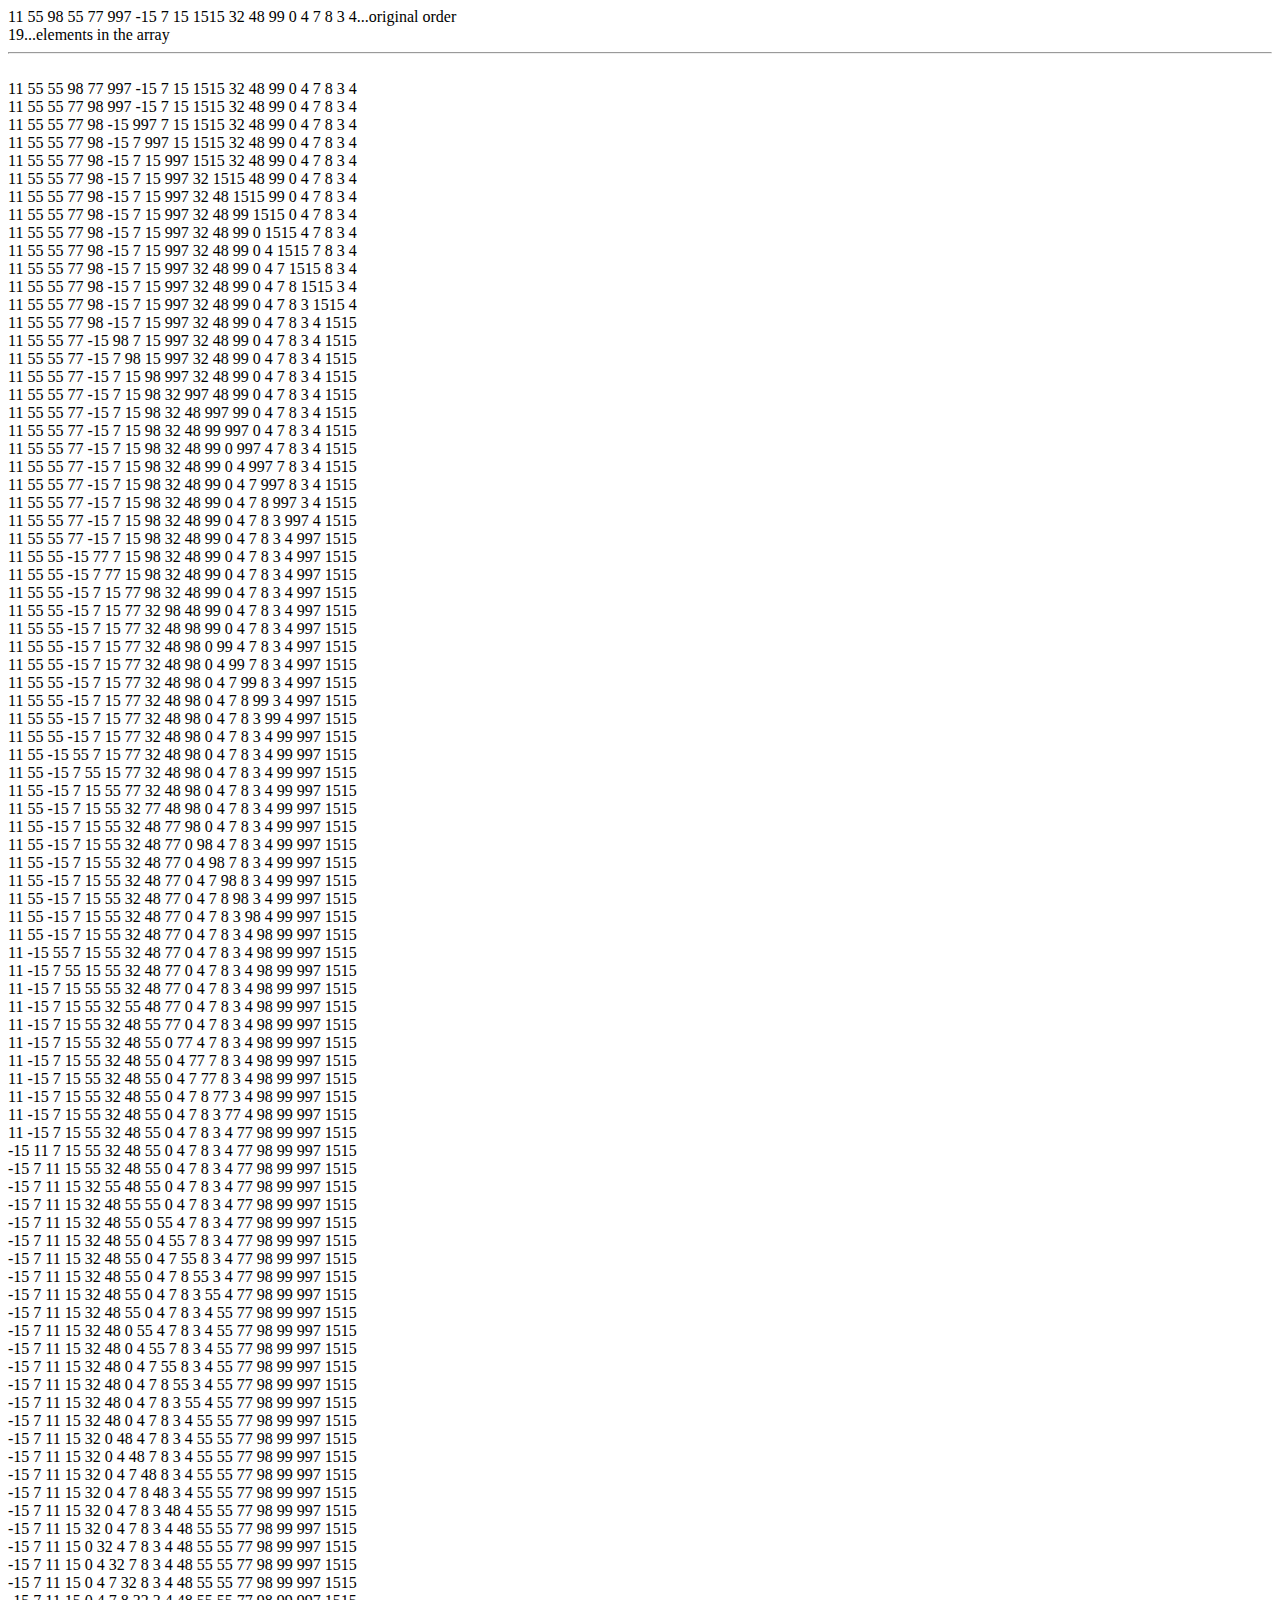
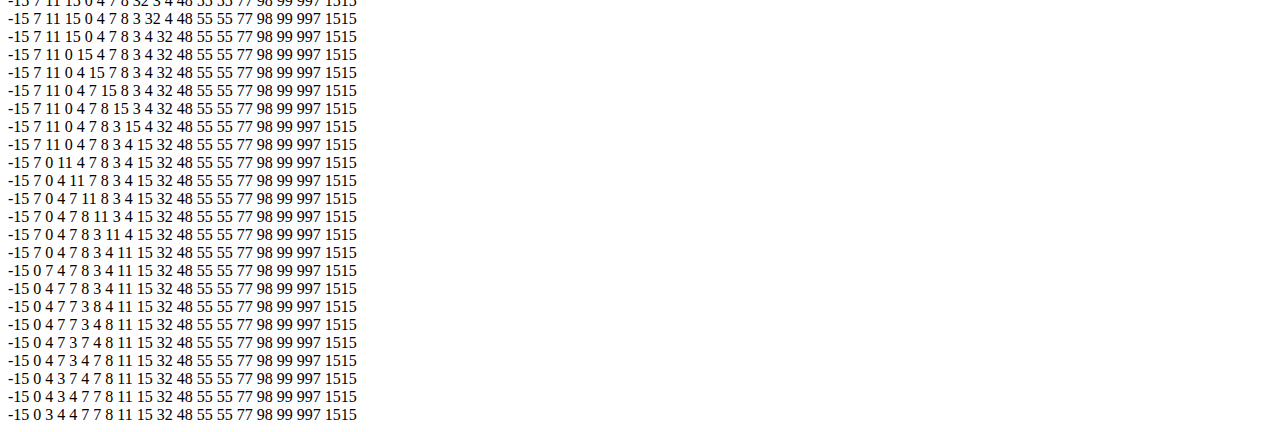
<file: bubble_sort/index.html>
<!DOCTYPE html>
<html>
<head>
	<title>Bubble Sort</title>
</head>
<body>

<script>
	/*arr = [3, 2, 1];*/
	/*arr = [10, 2, 9, 4, 45, 1, 4, 9, 8, 9];*/
	arr = [11, 55, 98, 55, 77, 997, -15, 7, 15, 1515,32, 48, 99, 0, 4, 7, 8, 3, 4];

	document.write(arr.join(" ") + '...original order<br>');
	document.write(arr.length  + '...elements in the array<br><hr><br>');
	var swapped = true;
	var i = 0;
	var h = 0;

	while(swapped){
		swapped = false;
		for(i = 0; i <= arr.length-1; i++){

			if (arr[i] > arr[i+1]){
				
				h = arr[i];
				arr[i] = arr[i + 1];
				arr[i + 1] = h;
				
				swapped = true;
				document.write(arr.join(" ") + '<br>');
			}
		}			
	}
</script>
</body>
</html>
</file>
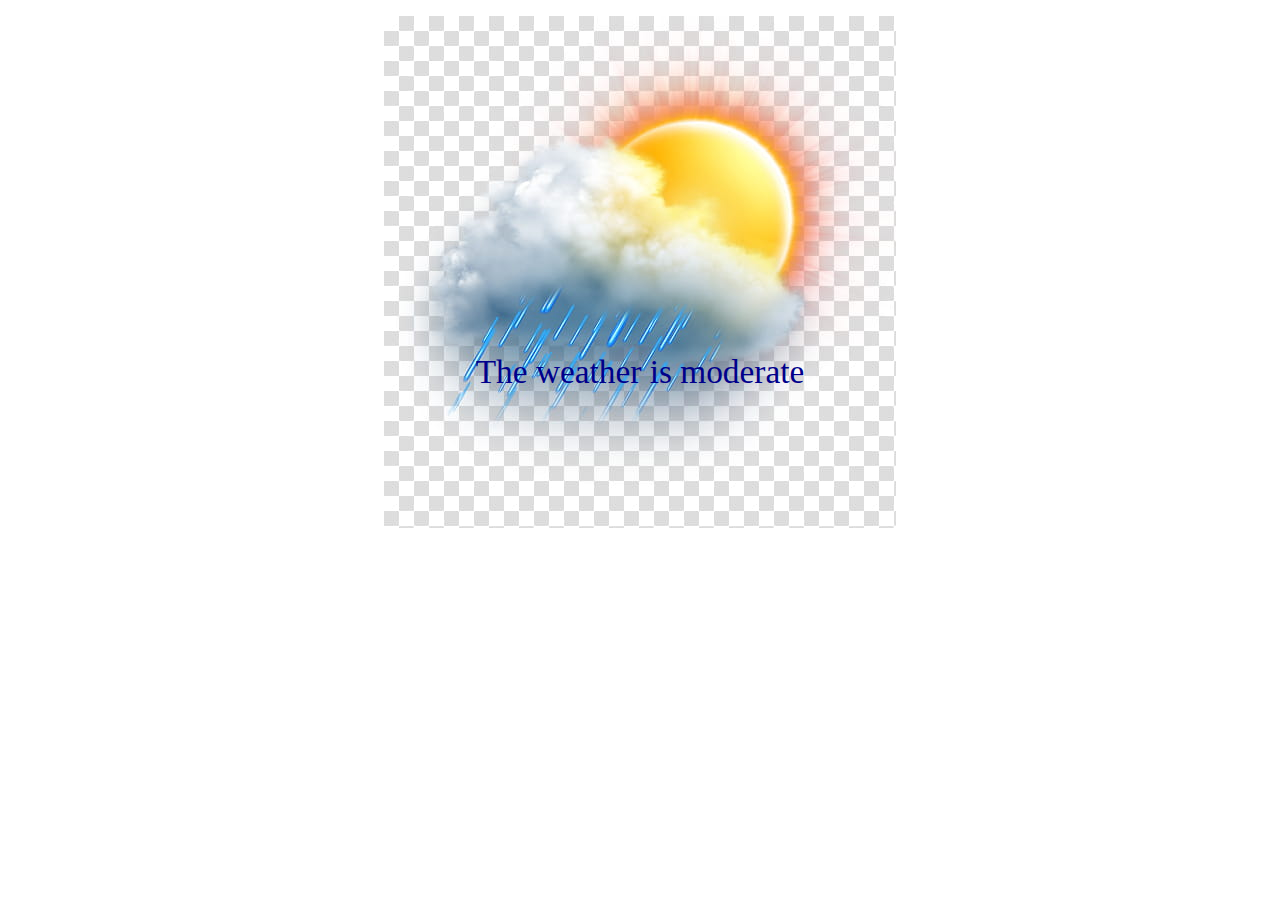
<file: Basic.html>
<!DOCTYPE html>
<html lang="en">

<head>
    <meta charset="UTF-8">
    <title>JS Day02</title>
    <link rel="stylesheet" href="weather.css">
</head>

<body>
    <script type="text/javascript" src="Basic.js"></script>
</body>

</html>
</file>
<file: weather.css>
figure {
	display: flex;
	align-items: center;
	justify-content: center;
	margin-bottom: 0;
}

figcaption {
	display: flex;
	position: absolute;
	font-size: 25pt;
	color: darkblue;
	justify-content: center;
	margin-top: 200px;

}
</file>
